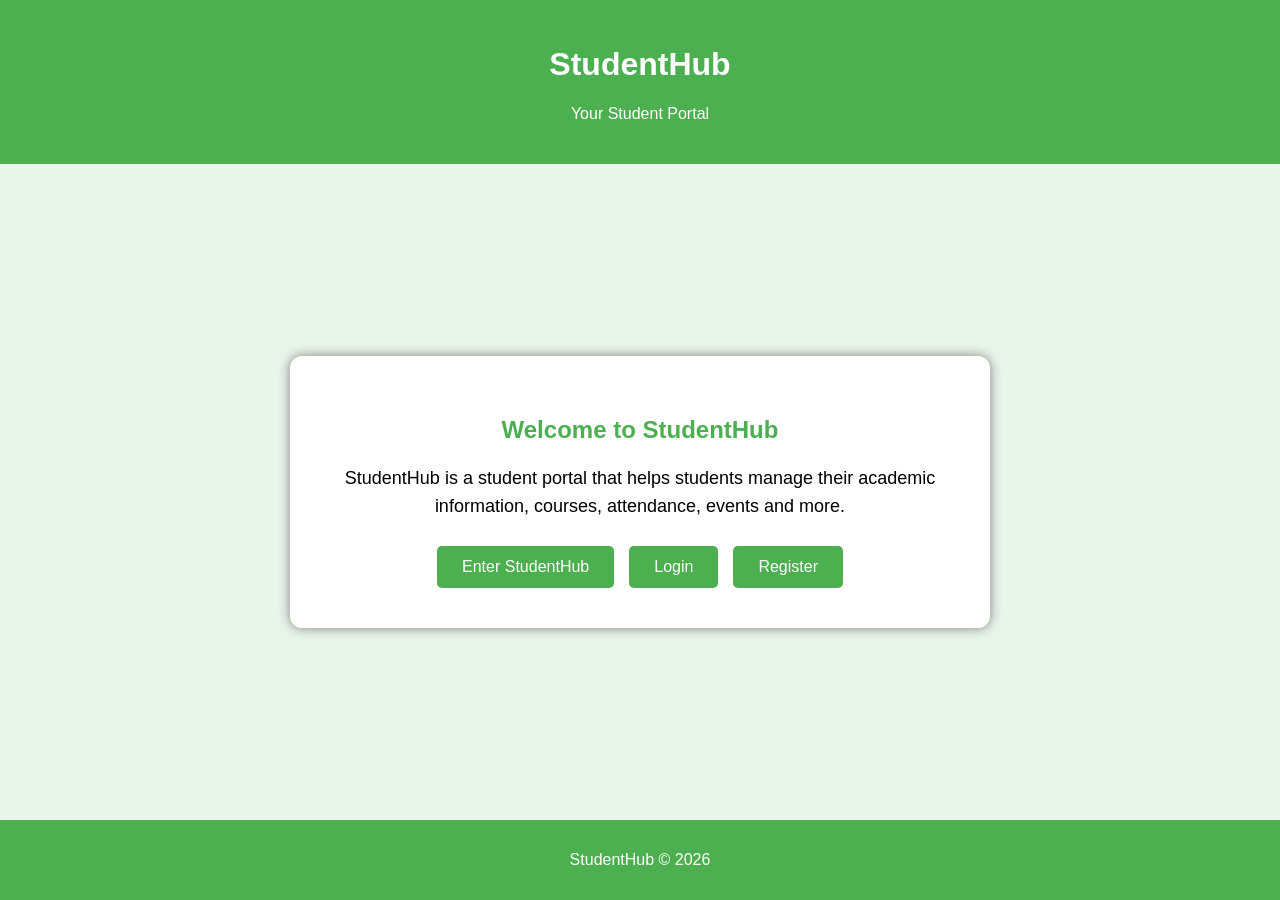
<file: practical-3/index.html>
<!DOCTYPE html>
<html>

<head>
    <title>StudentHub</title>

    <style>
        * {
            box-sizing: border-box;
        }

        body {
            font-family: Arial, sans-serif;
            background-color: #e8f5e9;
            margin: 0;
            min-height: 100vh;

            /* FLEXBOX */
            display: flex;
            flex-direction: column;
        }

        header {
            background-color: #4CAF50;
            color: white;
            text-align: center;
            padding: 25px;
        }

        main {
            flex: 1;

            /* FLEXBOX */
            display: flex;
            justify-content: center;
            align-items: center;
            padding: 30px;
        }

        .welcome-box {
            background-color: white;
            width: 80%;
            max-width: 700px;
            padding: 40px;
            text-align: center;
            border-radius: 12px;
            box-shadow: 0px 0px 12px gray;
        }

        .welcome-box h2 {
            color: #4CAF50;
        }

        .welcome-box p {
            font-size: 18px;
            line-height: 1.6;
        }

        /* FLEXBOX */
        .buttons {
            display: flex;
            justify-content: center;
            gap: 15px;
            flex-wrap: wrap;
            margin-top: 25px;
        }

        .buttons a {
            text-decoration: none;
            background-color: #4CAF50;
            color: white;
            padding: 12px 25px;
            border-radius: 5px;
        }

        .buttons a:hover {
            background-color: #388E3C;
        }

        footer {
            background-color: #4CAF50;
            color: white;
            text-align: center;
            padding: 15px;
        }

        @media (max-width: 600px) {

            .welcome-box {
                width: 95%;
                padding: 25px;
            }

            .buttons {
                flex-direction: column;
            }

            .buttons a {
                width: 100%;
            }
        }
    </style>
</head>

<body>

    <header>
        <h1>StudentHub</h1>
        <p>Your Student Portal</p>
    </header>

    <main>

        <div class="welcome-box">

            <h2>Welcome to StudentHub</h2>

            <p>
                StudentHub is a student portal that helps students
                manage their academic information, courses,
                attendance, events and more.
            </p>

            <div class="buttons">

                <a href="home.html">
                    Enter StudentHub
                </a>

                <a href="login.html">
                    Login
                </a>

                <a href="register.html">
                    Register
                </a>

            </div>

        </div>

    </main>

    <footer>
        <p>StudentHub &copy; 2026</p>
    </footer>

</body>

</html>
</file>
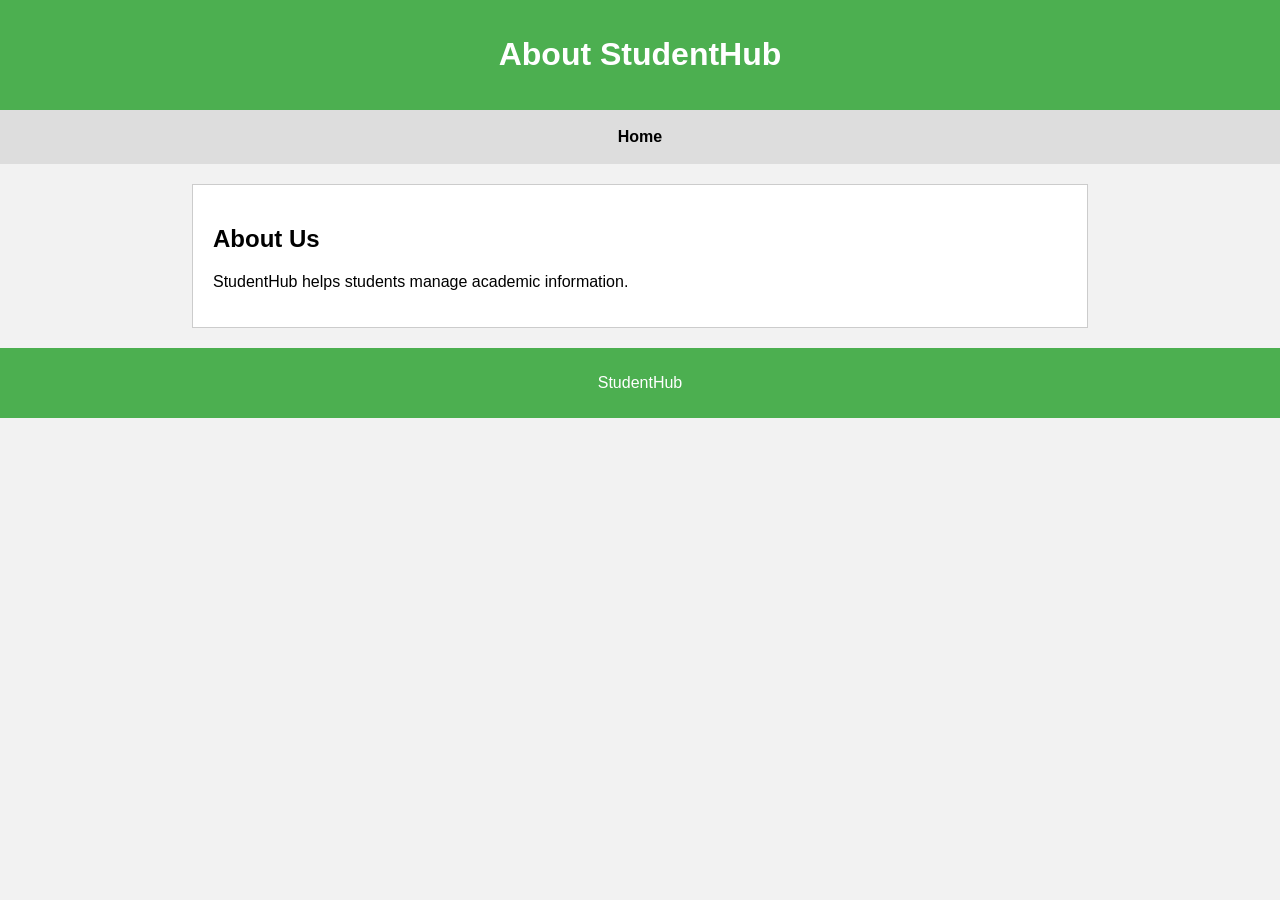
<file: practical-3/about.html>
<!DOCTYPE html>
<html>

<head>
    <title>About</title>

    <style>
        * {
            box-sizing: border-box;
        }

        body {
            font-family: Arial, sans-serif;
            background-color: #f2f2f2;
            margin: 0;
        }

        header {
            background-color: #4CAF50;
            color: white;
            text-align: center;
            padding: 15px;
        }

        /* FLEXBOX */
        nav {
            background-color: #dddddd;
            display: flex;
            justify-content: center;
            align-items: center;
            padding: 10px;
        }

        nav a {
            text-decoration: none;
            color: black;
            font-weight: bold;
            padding: 8px 15px;
        }

        main {
            width: 70%;
            margin: 20px auto;
        }

        article {
            background-color: white;
            padding: 20px;
            border: 1px solid #cccccc;
        }

        footer {
            background-color: #4CAF50;
            color: white;
            text-align: center;
            padding: 10px;
            margin-top: 20px;
        }

        @media (max-width: 600px) {
            main {
                width: 90%;
            }

            nav {
                flex-direction: column;
            }
        }
    </style>
</head>

<body>

    <header>
        <h1>About StudentHub</h1>
    </header>

    <nav>
        <a href="home.html">Home</a>
    </nav>

    <main>
        <article>
            <h2>About Us</h2>
            <p>StudentHub helps students manage academic information.</p>
        </article>
    </main>

    <footer>
        <p>StudentHub</p>
    </footer>

</body>

</html>
</file>
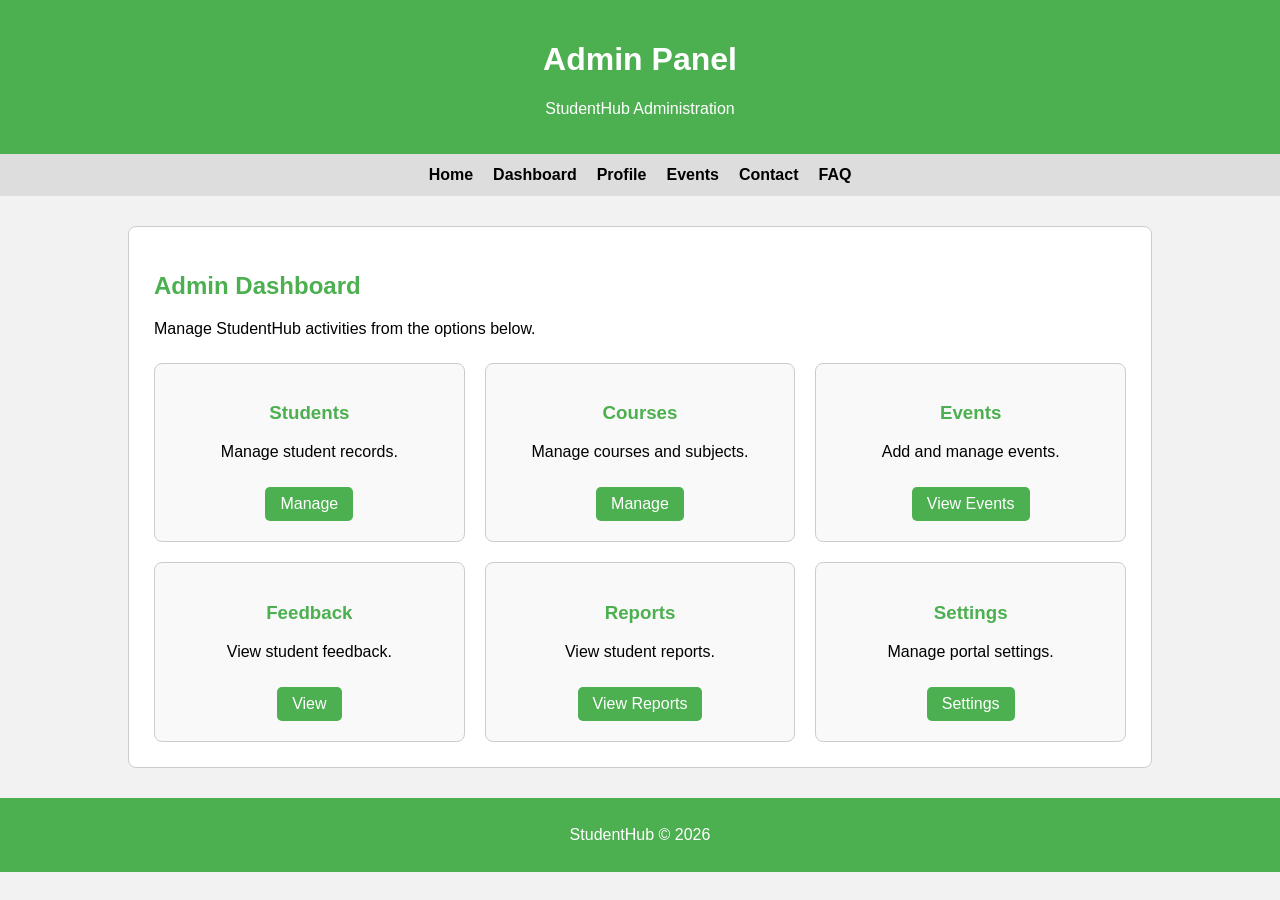
<file: practical-3/admin.html>
<!DOCTYPE html>
<html>

<head>
    <title>Admin - StudentHub</title>

    <style>
        * {
            box-sizing: border-box;
        }

        body {
            font-family: Arial, sans-serif;
            background-color: #f2f2f2;
            margin: 0;
        }

        header {
            background-color: #4CAF50;
            color: white;
            text-align: center;
            padding: 20px;
        }

        /* FLEXBOX */
        nav {
            background-color: #dddddd;
            display: flex;
            justify-content: center;
            align-items: center;
            flex-wrap: wrap;
            gap: 20px;
            padding: 12px;
        }

        nav a {
            text-decoration: none;
            color: black;
            font-weight: bold;
        }

        main {
            width: 80%;
            margin: 30px auto;
        }

        section {
            background-color: white;
            padding: 25px;
            border: 1px solid #cccccc;
            border-radius: 8px;
        }

        h2 {
            color: #4CAF50;
        }

        /* GRID */
        .admin-grid {
            display: grid;
            grid-template-columns: repeat(3, 1fr);
            gap: 20px;
            margin-top: 25px;
        }

        .admin-card {
            background-color: #f9f9f9;
            border: 1px solid #cccccc;
            border-radius: 8px;
            padding: 20px;
            text-align: center;
        }

        .admin-card h3 {
            color: #4CAF50;
        }

        .admin-card a {
            display: inline-block;
            text-decoration: none;
            background-color: #4CAF50;
            color: white;
            padding: 8px 15px;
            border-radius: 5px;
            margin-top: 10px;
        }

        .admin-card a:hover {
            background-color: #388E3C;
        }

        footer {
            background-color: #4CAF50;
            color: white;
            text-align: center;
            padding: 12px;
            margin-top: 30px;
        }

        @media (max-width: 800px) {
            main {
                width: 90%;
            }

            .admin-grid {
                grid-template-columns: repeat(2, 1fr);
            }
        }

        @media (max-width: 500px) {
            .admin-grid {
                grid-template-columns: 1fr;
            }

            nav {
                flex-direction: column;
            }
        }
    </style>
</head>

<body>

    <header>
        <h1>Admin Panel</h1>
        <p>StudentHub Administration</p>
    </header>

    <nav>
        <a href="home.html">Home</a>
        <a href="dashboard.html">Dashboard</a>
        <a href="profile.html">Profile</a>
        <a href="events.html">Events</a>
        <a href="contact.html">Contact</a>
        <a href="faq.html">FAQ</a>
    </nav>

    <main>

        <section>

            <h2>Admin Dashboard</h2>

            <p>Manage StudentHub activities from the options below.</p>

            <div class="admin-grid">

                <div class="admin-card">
                    <h3>Students</h3>
                    <p>Manage student records.</p>
                    <a href="#">Manage</a>
                </div>

                <div class="admin-card">
                    <h3>Courses</h3>
                    <p>Manage courses and subjects.</p>
                    <a href="#">Manage</a>
                </div>

                <div class="admin-card">
                    <h3>Events</h3>
                    <p>Add and manage events.</p>
                    <a href="events.html">View Events</a>
                </div>

                <div class="admin-card">
                    <h3>Feedback</h3>
                    <p>View student feedback.</p>
                    <a href="feedback.html">View</a>
                </div>

                <div class="admin-card">
                    <h3>Reports</h3>
                    <p>View student reports.</p>
                    <a href="#">View Reports</a>
                </div>

                <div class="admin-card">
                    <h3>Settings</h3>
                    <p>Manage portal settings.</p>
                    <a href="#">Settings</a>
                </div>

            </div>

        </section>

    </main>

    <footer>
        <p>StudentHub &copy; 2026</p>
    </footer>

</body>

</html>
</file>
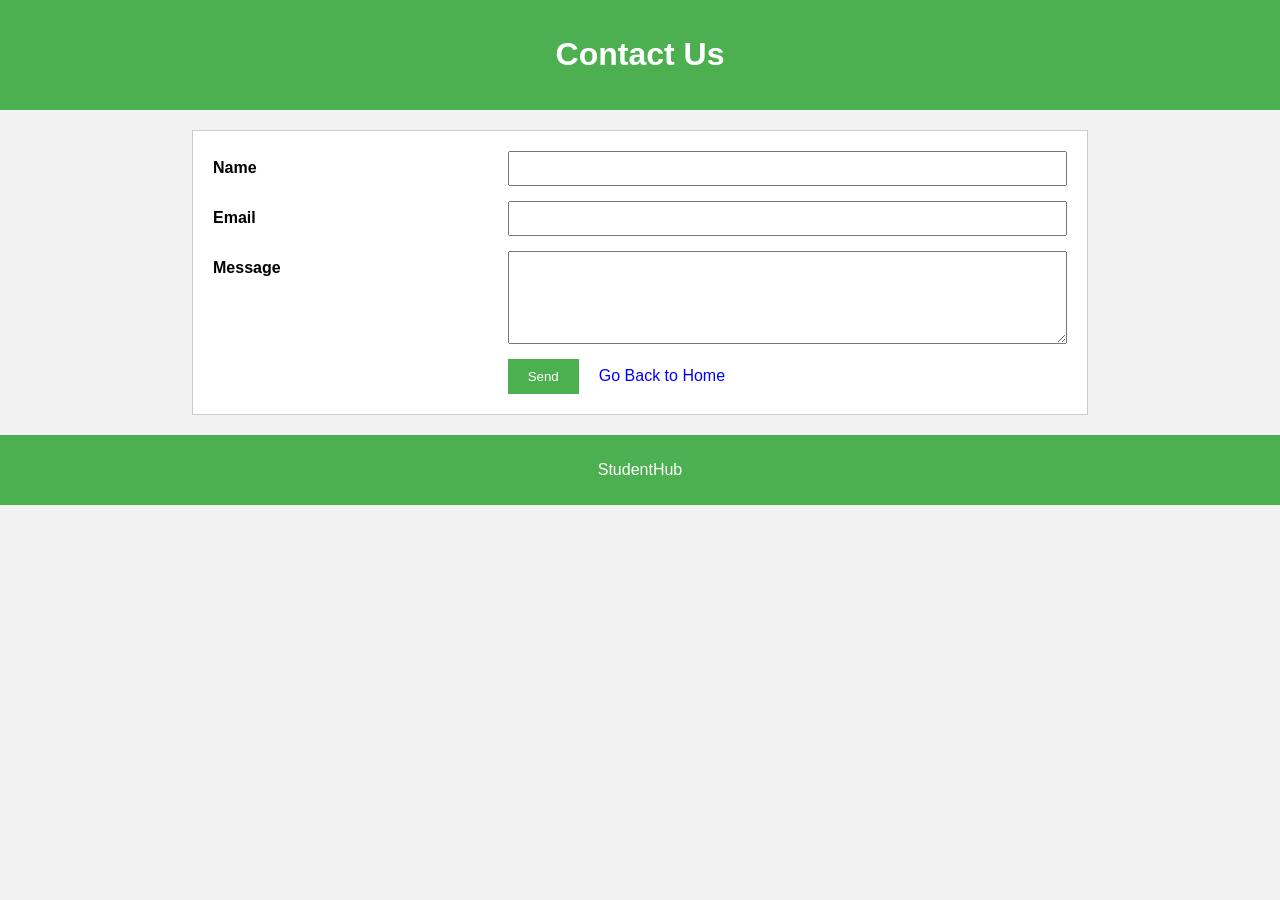
<file: practical-3/contact.html>
<!DOCTYPE html>
<html>

<head>
    <title>Contact</title>

    <style>
        * {
            box-sizing: border-box;
        }

        body {
            font-family: Arial, sans-serif;
            background-color: #f2f2f2;
            margin: 0;
        }

        header {
            background-color: #4CAF50;
            color: white;
            text-align: center;
            padding: 15px;
        }

        main {
            width: 70%;
            margin: 20px auto;
        }

        form {
            background-color: white;
            padding: 20px;
            border: 1px solid #cccccc;

            /* GRID */
            display: grid;
            grid-template-columns: 1fr 2fr;
            gap: 15px;
        }

        label {
            font-weight: bold;
            padding-top: 8px;
        }

        input,
        textarea {
            width: 100%;
            padding: 8px;
        }

        textarea {
            resize: vertical;
        }

        input[type="submit"] {
            width: auto;
            background-color: #4CAF50;
            color: white;
            border: none;
            padding: 10px 20px;
            cursor: pointer;
        }

        .home-link {
            text-decoration: none;
            color: blue;
            margin-left: 10px;
        }

        .form-buttons {
            grid-column: 2;
            
            /* FLEXBOX */
            display: flex;
            align-items: center;
            gap: 10px;
        }

        footer {
            background-color: #4CAF50;
            color: white;
            text-align: center;
            padding: 10px;
            margin-top: 20px;
        }

        @media (max-width: 600px) {

            main {
                width: 90%;
            }

            form {
                grid-template-columns: 1fr;
            }

            .form-buttons {
                grid-column: 1;
            }
        }
    </style>
</head>

<body>

    <header>
        <h1>Contact Us</h1>
    </header>

    <main>

        <form>

            <label>Name</label>
            <input type="text">

            <label>Email</label>
            <input type="email">

            <label>Message</label>
            <textarea rows="5"></textarea>

            <div class="form-buttons">
                <input type="submit" value="Send">
                <a class="home-link" href="home.html">
                    Go Back to Home
                </a>
            </div>

        </form>

    </main>

    <footer>
        <p>StudentHub</p>
    </footer>

</body>

</html>
</file>
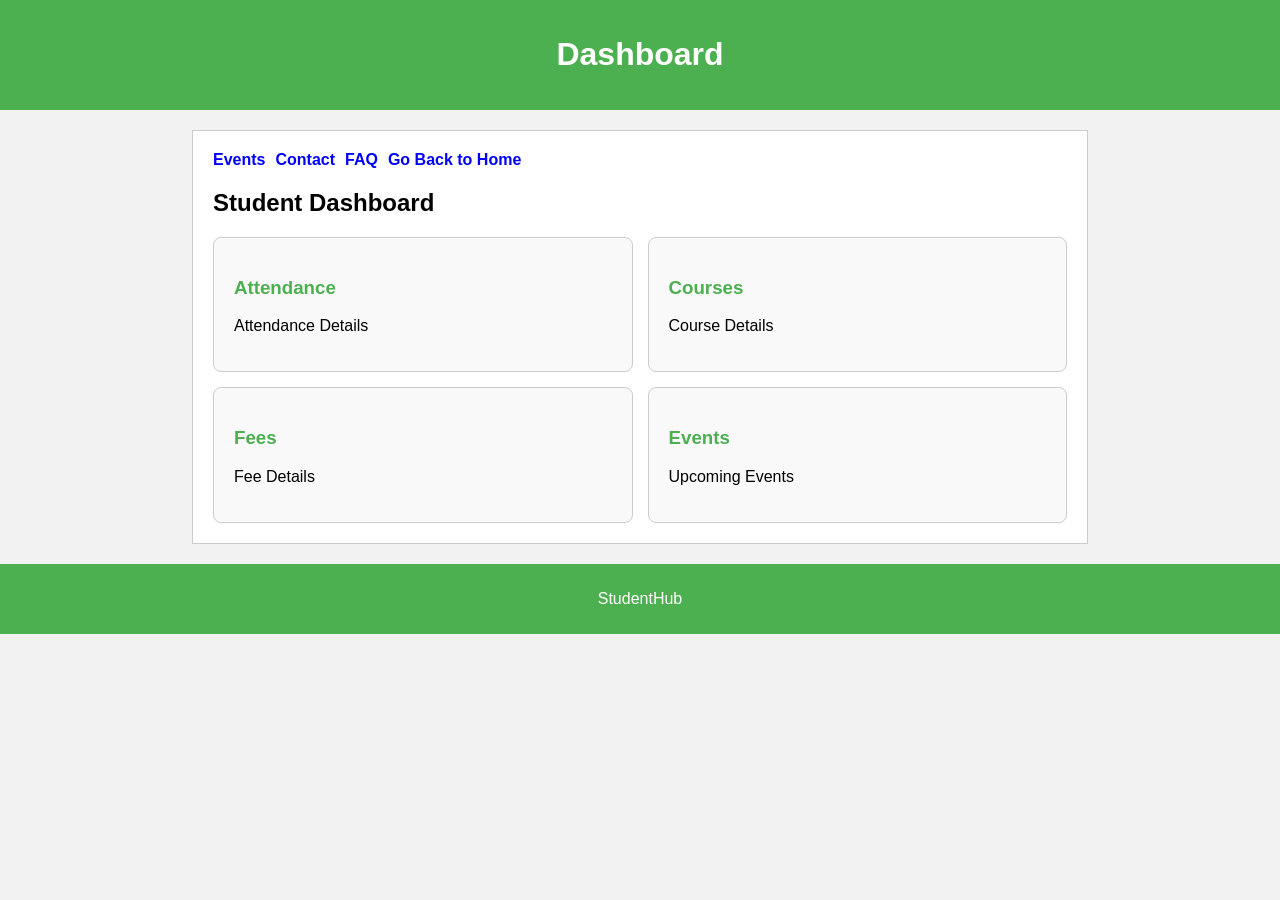
<file: practical-3/dashboard.html>
<!DOCTYPE html>
<html>

<head>
    <title>Dashboard</title>

    <style>
        * {
            box-sizing: border-box;
        }

        body {
            font-family: Arial, sans-serif;
            background-color: #f2f2f2;
            margin: 0;
        }

        header {
            background-color: #4CAF50;
            color: white;
            text-align: center;
            padding: 15px;
        }

        main {
            width: 70%;
            margin: 20px auto;
        }

        section {
            background-color: white;
            padding: 20px;
            border: 1px solid #cccccc;
        }

        /* FLEXBOX */
        .navigation {
            display: flex;
            flex-wrap: wrap;
            gap: 10px;
            margin-bottom: 20px;
        }

        .navigation a {
            text-decoration: none;
            color: blue;
            font-weight: bold;
        }

        /* GRID */
        .dashboard-grid {
            display: grid;
            grid-template-columns: repeat(2, 1fr);
            gap: 15px;
            margin-top: 20px;
        }

        .dashboard-card {
            border: 1px solid #cccccc;
            padding: 20px;
            background-color: #f9f9f9;
            border-radius: 8px;
        }

        .dashboard-card h3 {
            color: #4CAF50;
        }

        footer {
            background-color: #4CAF50;
            color: white;
            text-align: center;
            padding: 10px;
            margin-top: 20px;
        }

        @media (max-width: 600px) {

            main {
                width: 90%;
            }

            .dashboard-grid {
                grid-template-columns: 1fr;
            }
        }
    </style>
</head>

<body>

    <header>
        <h1>Dashboard</h1>
    </header>

    <main>

        <section>

            <div class="navigation">
                <a href="events.html">Events</a>
                <a href="contact.html">Contact</a>
                <a href="faq.html">FAQ</a>
                <a href="home.html">Go Back to Home</a>
            </div>

            <h2>Student Dashboard</h2>

            <div class="dashboard-grid">

                <div class="dashboard-card">
                    <h3>Attendance</h3>
                    <p>Attendance Details</p>
                </div>

                <div class="dashboard-card">
                    <h3>Courses</h3>
                    <p>Course Details</p>
                </div>

                <div class="dashboard-card">
                    <h3>Fees</h3>
                    <p>Fee Details</p>
                </div>

                <div class="dashboard-card">
                    <h3>Events</h3>
                    <p>Upcoming Events</p>
                </div>

            </div>

        </section>

    </main>

    <footer>
        <p>StudentHub</p>
    </footer>

</body>

</html>
</file>
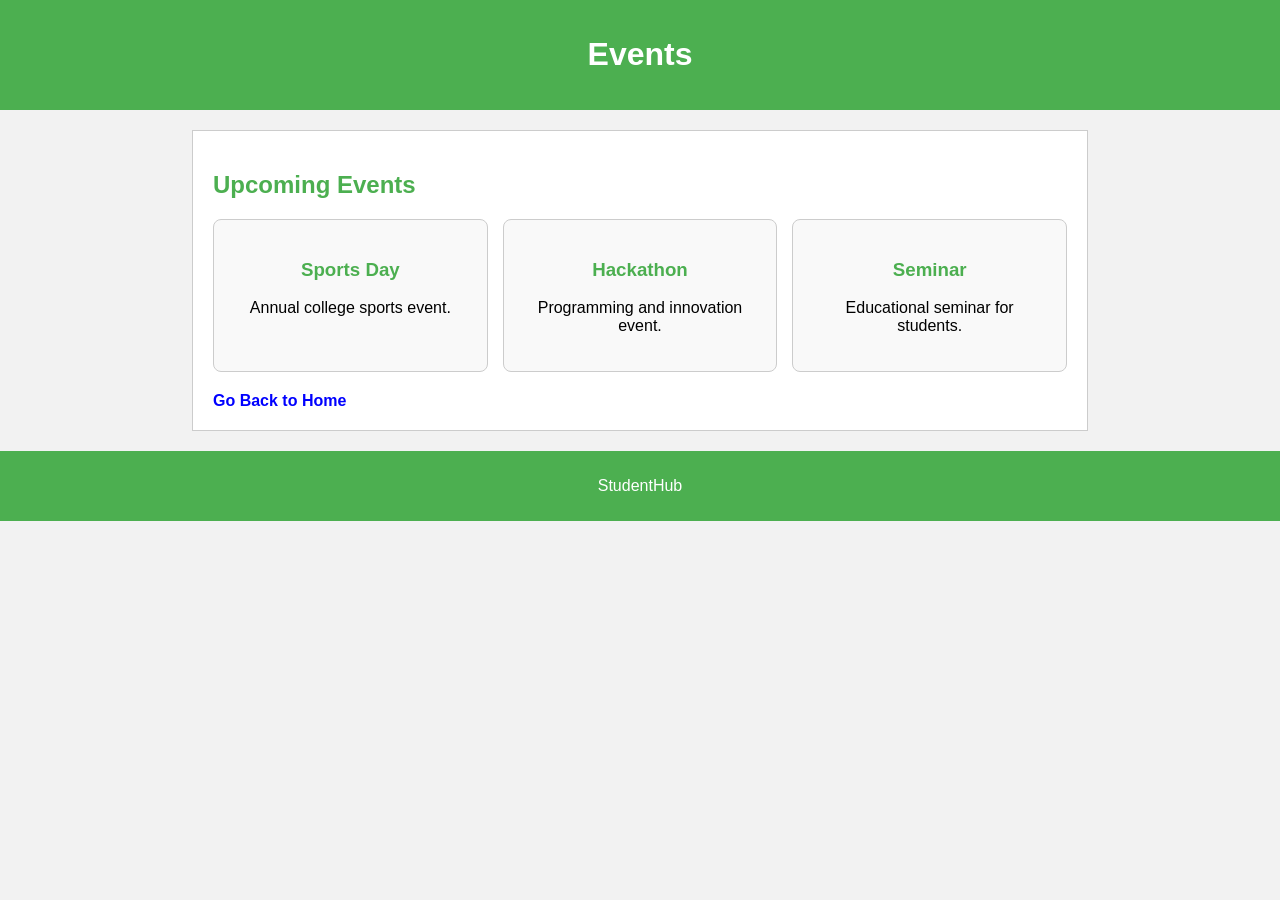
<file: practical-3/events.html>
<!DOCTYPE html>
<html>

<head>
    <title>Events</title>

    <style>
        * {
            box-sizing: border-box;
        }

        body {
            font-family: Arial, sans-serif;
            background-color: #f2f2f2;
            margin: 0;
        }

        header {
            background-color: #4CAF50;
            color: white;
            text-align: center;
            padding: 15px;
        }

        main {
            width: 70%;
            margin: 20px auto;
        }

        section {
            background-color: white;
            padding: 20px;
            border: 1px solid #cccccc;
        }

        h2 {
            color: #4CAF50;
        }

        /* GRID */
        .events-grid {
            display: grid;
            grid-template-columns: repeat(3, 1fr);
            gap: 15px;
            margin-top: 20px;
        }

        .event-card {
            border: 1px solid #cccccc;
            padding: 20px;
            text-align: center;
            border-radius: 8px;
            background-color: #f9f9f9;
        }

        .event-card h3 {
            color: #4CAF50;
        }

        /* FLEXBOX */
        .back-link {
            display: flex;
            justify-content: flex-start;
            margin-top: 20px;
        }

        .back-link a {
            text-decoration: none;
            color: blue;
            font-weight: bold;
        }

        footer {
            background-color: #4CAF50;
            color: white;
            text-align: center;
            padding: 10px;
            margin-top: 20px;
        }

        @media (max-width: 700px) {
            main {
                width: 90%;
            }

            .events-grid {
                grid-template-columns: 1fr;
            }
        }
    </style>
</head>

<body>

    <header>
        <h1>Events</h1>
    </header>

    <main>

        <section>

            <h2>Upcoming Events</h2>

            <div class="events-grid">

                <div class="event-card">
                    <h3>Sports Day</h3>
                    <p>Annual college sports event.</p>
                </div>

                <div class="event-card">
                    <h3>Hackathon</h3>
                    <p>Programming and innovation event.</p>
                </div>

                <div class="event-card">
                    <h3>Seminar</h3>
                    <p>Educational seminar for students.</p>
                </div>

            </div>

            <div class="back-link">
                <a href="home.html">Go Back to Home</a>
            </div>

        </section>

    </main>

    <footer>
        <p>StudentHub</p>
    </footer>

</body>

</html>
</file>
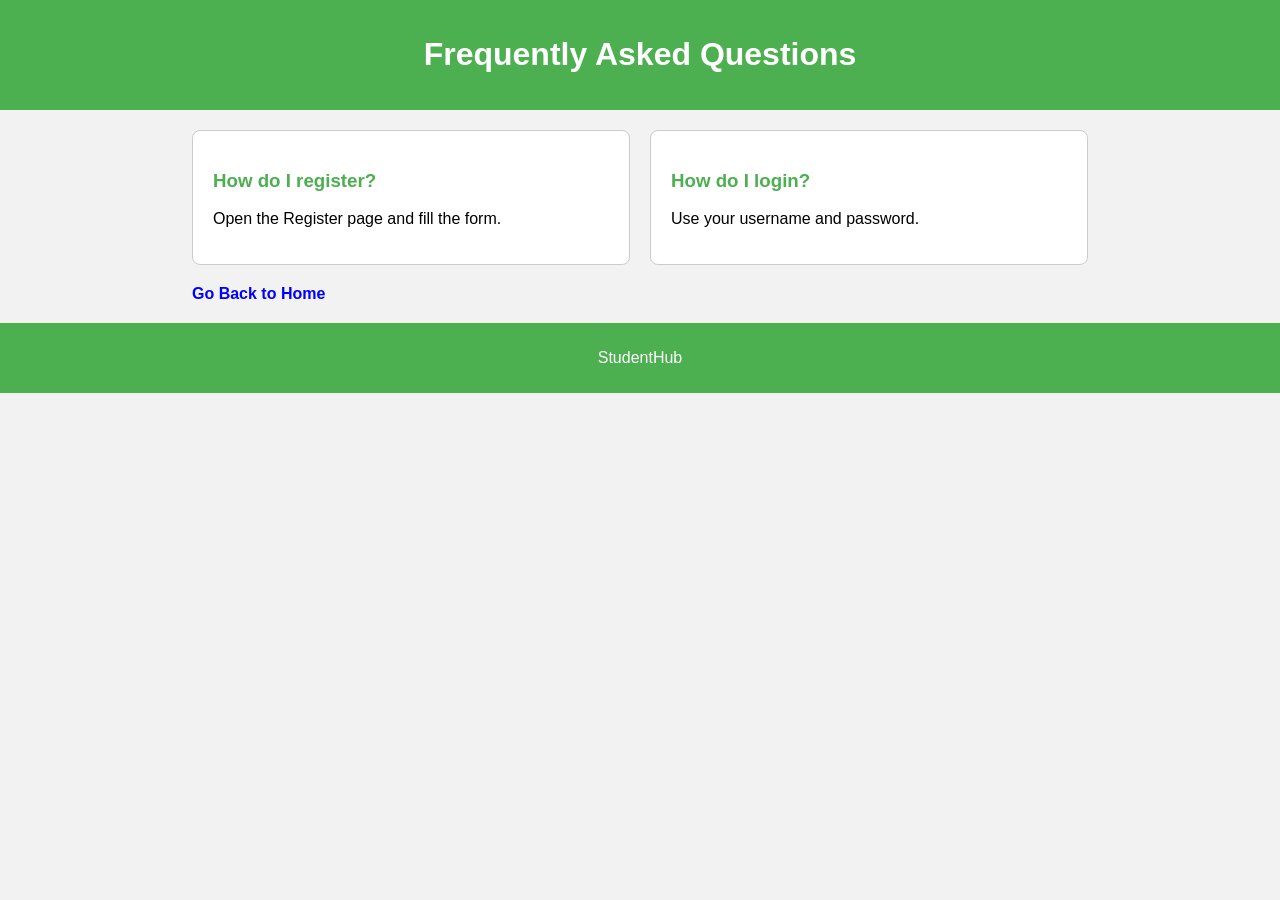
<file: practical-3/faq.html>
<!DOCTYPE html>
<html>

<head>
    <title>FAQ</title>

    <style>
        * {
            box-sizing: border-box;
        }

        body {
            font-family: Arial, sans-serif;
            background-color: #f2f2f2;
            margin: 0;
        }

        header {
            background-color: #4CAF50;
            color: white;
            text-align: center;
            padding: 15px;
        }

        main {
            width: 70%;
            margin: 20px auto;
        }

        /* GRID */
        .faq-grid {
            display: grid;
            grid-template-columns: repeat(2, 1fr);
            gap: 20px;
        }

        .faq-card {
            background-color: white;
            padding: 20px;
            border: 1px solid #cccccc;
            border-radius: 8px;
        }

        h3 {
            color: #4CAF50;
        }

        /* FLEXBOX */
        .back-link {
            display: flex;
            margin-top: 20px;
        }

        .back-link a {
            text-decoration: none;
            color: blue;
            font-weight: bold;
        }

        footer {
            background-color: #4CAF50;
            color: white;
            text-align: center;
            padding: 10px;
            margin-top: 20px;
        }

        @media (max-width: 600px) {

            main {
                width: 90%;
            }

            .faq-grid {
                grid-template-columns: 1fr;
            }
        }
    </style>
</head>

<body>

    <header>
        <h1>Frequently Asked Questions</h1>
    </header>

    <main>

        <div class="faq-grid">

            <div class="faq-card">
                <h3>How do I register?</h3>
                <p>
                    Open the Register page and fill the form.
                </p>
            </div>

            <div class="faq-card">
                <h3>How do I login?</h3>
                <p>
                    Use your username and password.
                </p>
            </div>

        </div>

        <div class="back-link">
            <a href="home.html">Go Back to Home</a>
        </div>

    </main>

    <footer>
        <p>StudentHub</p>
    </footer>

</body>

</html>
</file>
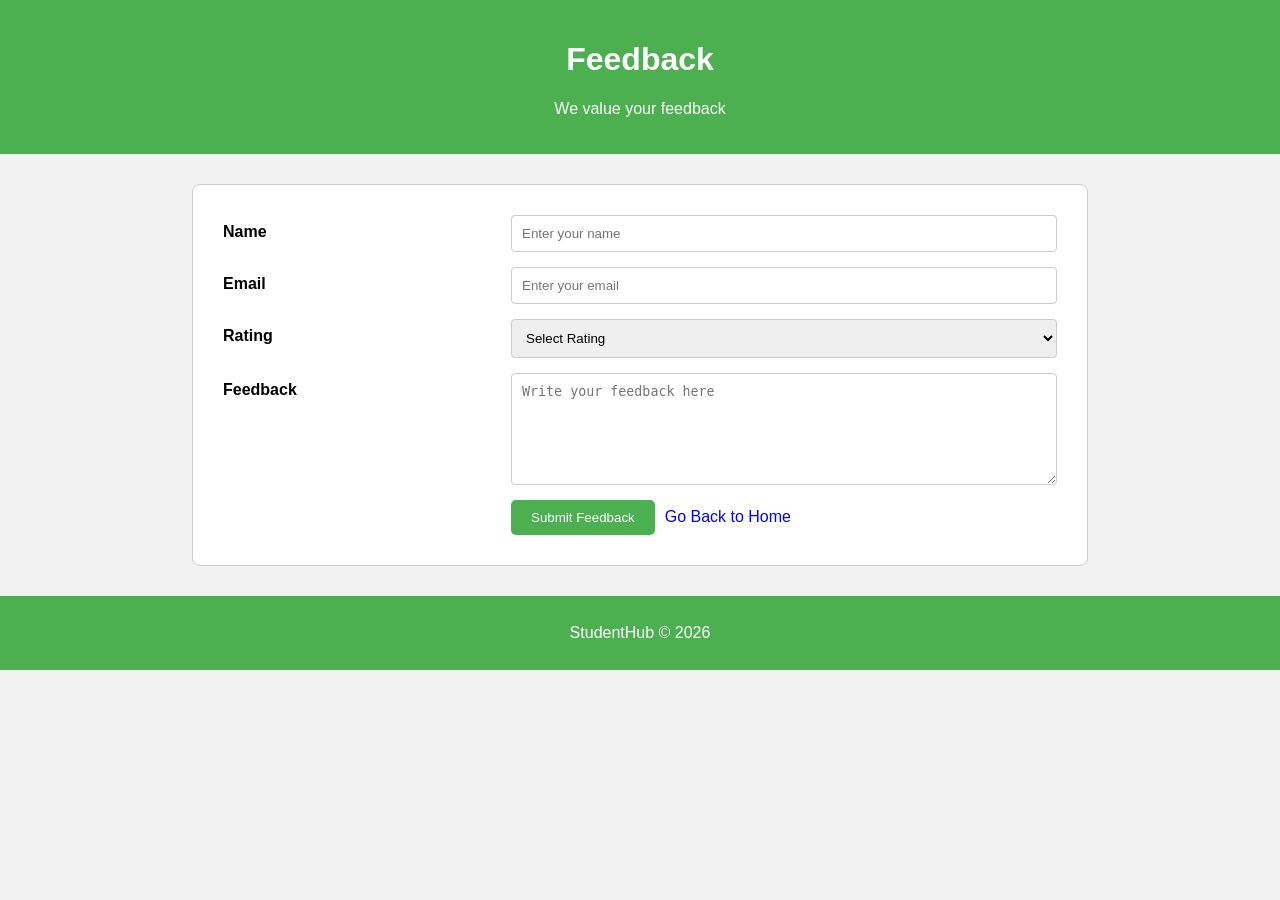
<file: practical-3/feedback.html>
<!DOCTYPE html>
<html>

<head>
    <title>Feedback - StudentHub</title>

    <style>
        * {
            box-sizing: border-box;
        }

        body {
            font-family: Arial, sans-serif;
            background-color: #f2f2f2;
            margin: 0;
        }

        header {
            background-color: #4CAF50;
            color: white;
            text-align: center;
            padding: 20px;
        }

        main {
            width: 70%;
            margin: 30px auto;
        }

        /* GRID */
        form {
            background-color: white;
            padding: 30px;
            border: 1px solid #cccccc;
            border-radius: 8px;

            display: grid;
            grid-template-columns: 1fr 2fr;
            gap: 15px;
        }

        label {
            font-weight: bold;
            padding-top: 8px;
        }

        input,
        textarea,
        select {
            width: 100%;
            padding: 10px;
            border: 1px solid #cccccc;
            border-radius: 4px;
        }

        textarea {
            resize: vertical;
        }

        /* FLEXBOX */
        .buttons {
            grid-column: 2;
            display: flex;
            gap: 10px;
            align-items: center;
        }

        input[type="submit"] {
            width: auto;
            background-color: #4CAF50;
            color: white;
            border: none;
            padding: 10px 20px;
            cursor: pointer;
            border-radius: 5px;
        }

        .buttons a {
            text-decoration: none;
            color: blue;
        }

        footer {
            background-color: #4CAF50;
            color: white;
            text-align: center;
            padding: 12px;
            margin-top: 30px;
        }

        @media (max-width: 600px) {

            main {
                width: 90%;
            }

            form {
                grid-template-columns: 1fr;
            }

            .buttons {
                grid-column: 1;
            }
        }
    </style>
</head>

<body>

    <header>
        <h1>Feedback</h1>
        <p>We value your feedback</p>
    </header>

    <main>

        <form>

            <label>Name</label>
            <input type="text" placeholder="Enter your name">

            <label>Email</label>
            <input type="email" placeholder="Enter your email">

            <label>Rating</label>

            <select>
                <option>Select Rating</option>
                <option>Excellent</option>
                <option>Very Good</option>
                <option>Good</option>
                <option>Average</option>
                <option>Poor</option>
            </select>

            <label>Feedback</label>

            <textarea rows="6"
                placeholder="Write your feedback here"></textarea>

            <div class="buttons">

                <input type="submit" value="Submit Feedback">

                <a href="home.html">
                    Go Back to Home
                </a>

            </div>

        </form>

    </main>

    <footer>
        <p>StudentHub &copy; 2026</p>
    </footer>

</body>

</html>
</file>
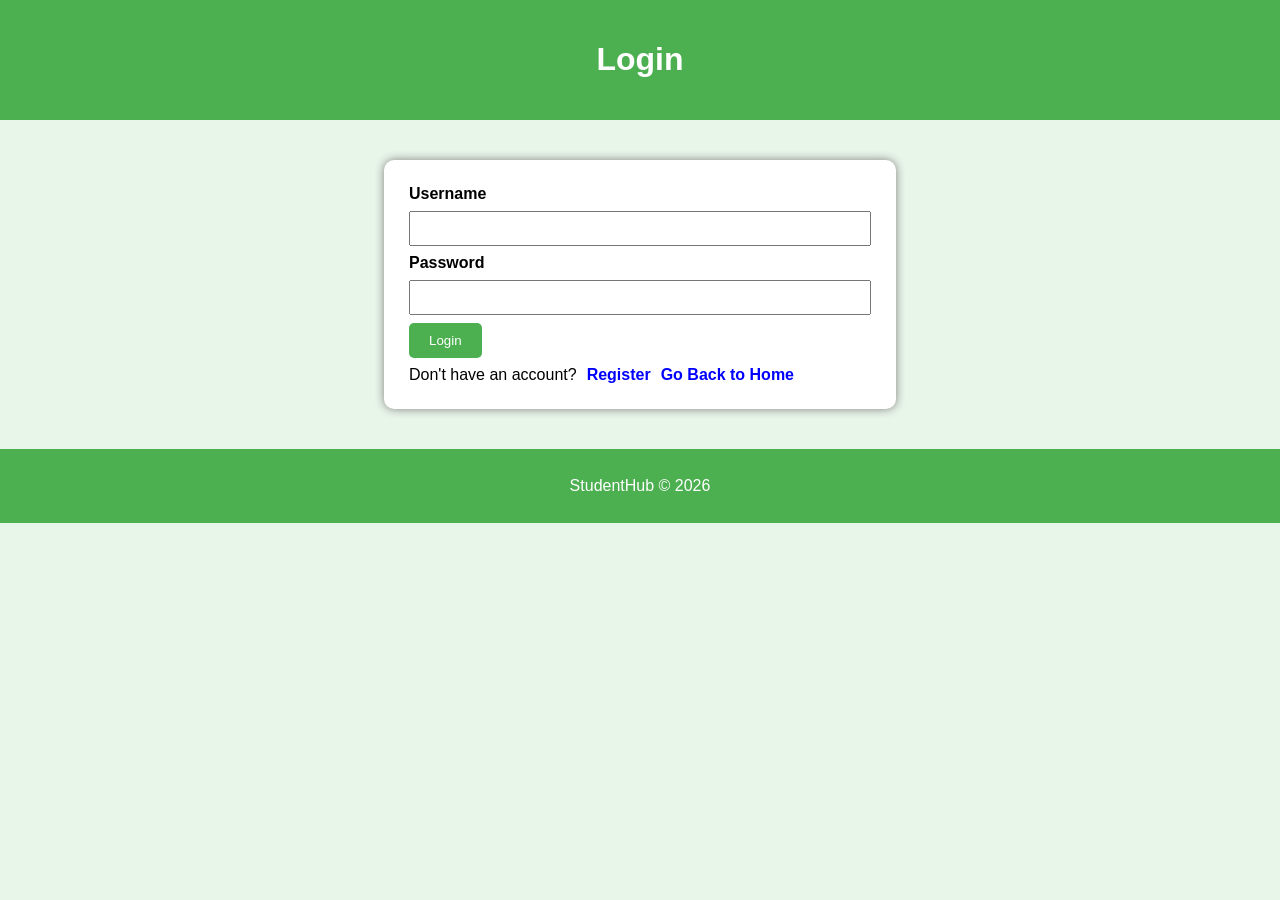
<file: practical-3/login.html>
<!DOCTYPE html>
<html>

<head>
    <title>Login</title>

    <style>
        * {
            box-sizing: border-box;
        }

        body {
            font-family: Arial, sans-serif;
            background-color: #e8f5e9;
            margin: 0;
        }

        header {
            background-color: #4CAF50;
            color: white;
            text-align: center;
            padding: 20px;
        }

        main {
            width: 40%;
            margin: 40px auto;
        }

        form {
            background-color: white;
            padding: 25px;
            border-radius: 10px;
            box-shadow: 0px 0px 10px gray;

            /* GRID */
            display: grid;
            grid-template-columns: 1fr;
            gap: 8px;
        }

        label {
            font-weight: bold;
        }

        input {
            width: 100%;
            padding: 8px;
        }

        input[type="submit"] {
            width: auto;
            background-color: #4CAF50;
            color: white;
            border: none;
            padding: 10px 20px;
            border-radius: 5px;
            cursor: pointer;
            justify-self: start;
        }

        /* FLEXBOX */
        .links {
            display: flex;
            flex-wrap: wrap;
            gap: 10px;
            align-items: center;
        }

        .links a {
            text-decoration: none;
            color: blue;
            font-weight: bold;
        }

        footer {
            background-color: #4CAF50;
            color: white;
            text-align: center;
            padding: 12px;
            margin-top: 30px;
        }

        @media (max-width: 600px) {
            main {
                width: 90%;
            }
        }
    </style>
</head>

<body>

    <header>
        <h1>Login</h1>
    </header>

    <main>

        <form>

            <label>Username</label>
            <input type="text">

            <label>Password</label>
            <input type="password">

            <input type="submit" value="Login">

            <div class="links">
                <span>Don't have an account?</span>
                <a href="register.html">Register</a>
                <a href="home.html">Go Back to Home</a>
            </div>

        </form>

    </main>

    <footer>
        <p>StudentHub &copy; 2026</p>
    </footer>

</body>

</html>
</file>
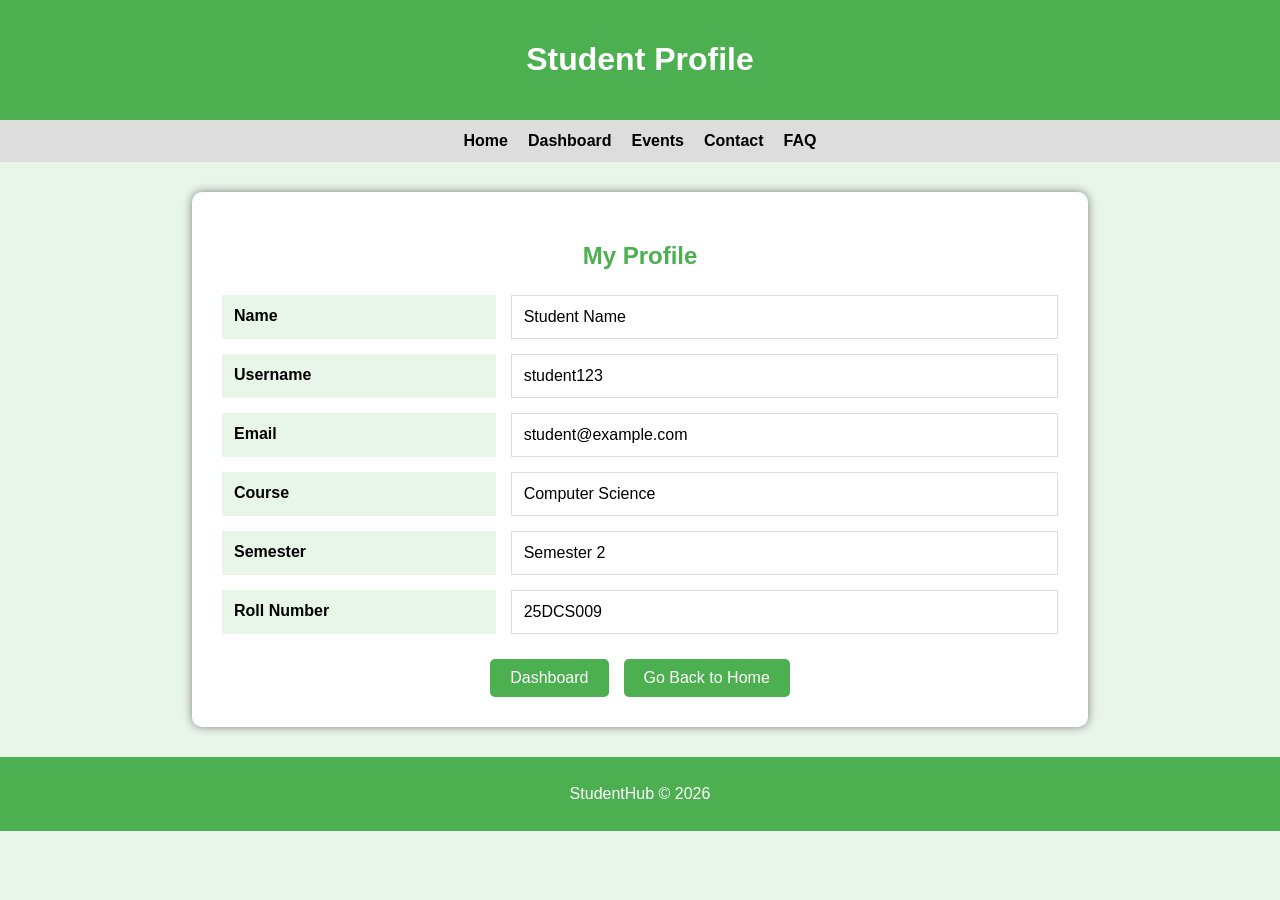
<file: practical-3/profile.html>
<!DOCTYPE html>
<html>

<head>
    <title>Profile - StudentHub</title>

    <style>
        * {
            box-sizing: border-box;
        }

        body {
            font-family: Arial, sans-serif;
            background-color: #e8f5e9;
            margin: 0;
        }

        header {
            background-color: #4CAF50;
            color: white;
            text-align: center;
            padding: 20px;
        }

        /* FLEXBOX */
        nav {
            background-color: #dddddd;
            display: flex;
            justify-content: center;
            align-items: center;
            flex-wrap: wrap;
            gap: 20px;
            padding: 12px;
        }

        nav a {
            text-decoration: none;
            color: black;
            font-weight: bold;
        }

        main {
            width: 70%;
            margin: 30px auto;
        }

        .profile-container {
            background-color: white;
            padding: 30px;
            border-radius: 10px;
            box-shadow: 0px 0px 10px gray;
        }

        .profile-heading {
            text-align: center;
            color: #4CAF50;
            margin-bottom: 25px;
        }

        /* GRID */
        .profile-grid {
            display: grid;
            grid-template-columns: 1fr 2fr;
            gap: 15px;
        }

        .profile-label {
            font-weight: bold;
            padding: 12px;
            background-color: #e8f5e9;
        }

        .profile-value {
            padding: 12px;
            border: 1px solid #dddddd;
        }

        /* FLEXBOX */
        .profile-buttons {
            display: flex;
            justify-content: center;
            gap: 15px;
            margin-top: 25px;
            flex-wrap: wrap;
        }

        .profile-buttons a {
            text-decoration: none;
            background-color: #4CAF50;
            color: white;
            padding: 10px 20px;
            border-radius: 5px;
        }

        .profile-buttons a:hover {
            background-color: #388E3C;
        }

        footer {
            background-color: #4CAF50;
            color: white;
            text-align: center;
            padding: 12px;
            margin-top: 30px;
        }

        @media (max-width: 600px) {

            main {
                width: 90%;
            }

            .profile-grid {
                grid-template-columns: 1fr;
            }

            nav {
                flex-direction: column;
            }
        }
    </style>
</head>

<body>

    <header>
        <h1>Student Profile</h1>
    </header>

    <nav>
        <a href="home.html">Home</a>
        <a href="dashboard.html">Dashboard</a>
        <a href="events.html">Events</a>
        <a href="contact.html">Contact</a>
        <a href="faq.html">FAQ</a>
    </nav>

    <main>

        <div class="profile-container">

            <h2 class="profile-heading">
                My Profile
            </h2>

            <div class="profile-grid">

                <div class="profile-label">Name</div>
                <div class="profile-value">Student Name</div>

                <div class="profile-label">Username</div>
                <div class="profile-value">student123</div>

                <div class="profile-label">Email</div>
                <div class="profile-value">student@example.com</div>

                <div class="profile-label">Course</div>
                <div class="profile-value">Computer Science</div>

                <div class="profile-label">Semester</div>
                <div class="profile-value">Semester 2</div>

                <div class="profile-label">Roll Number</div>
                <div class="profile-value">25DCS009</div>

            </div>

            <div class="profile-buttons">

                <a href="dashboard.html">
                    Dashboard
                </a>

                <a href="home.html">
                    Go Back to Home
                </a>

            </div>

        </div>

    </main>

    <footer>
        <p>StudentHub &copy; 2026</p>
    </footer>

</body>

</html>
</file>
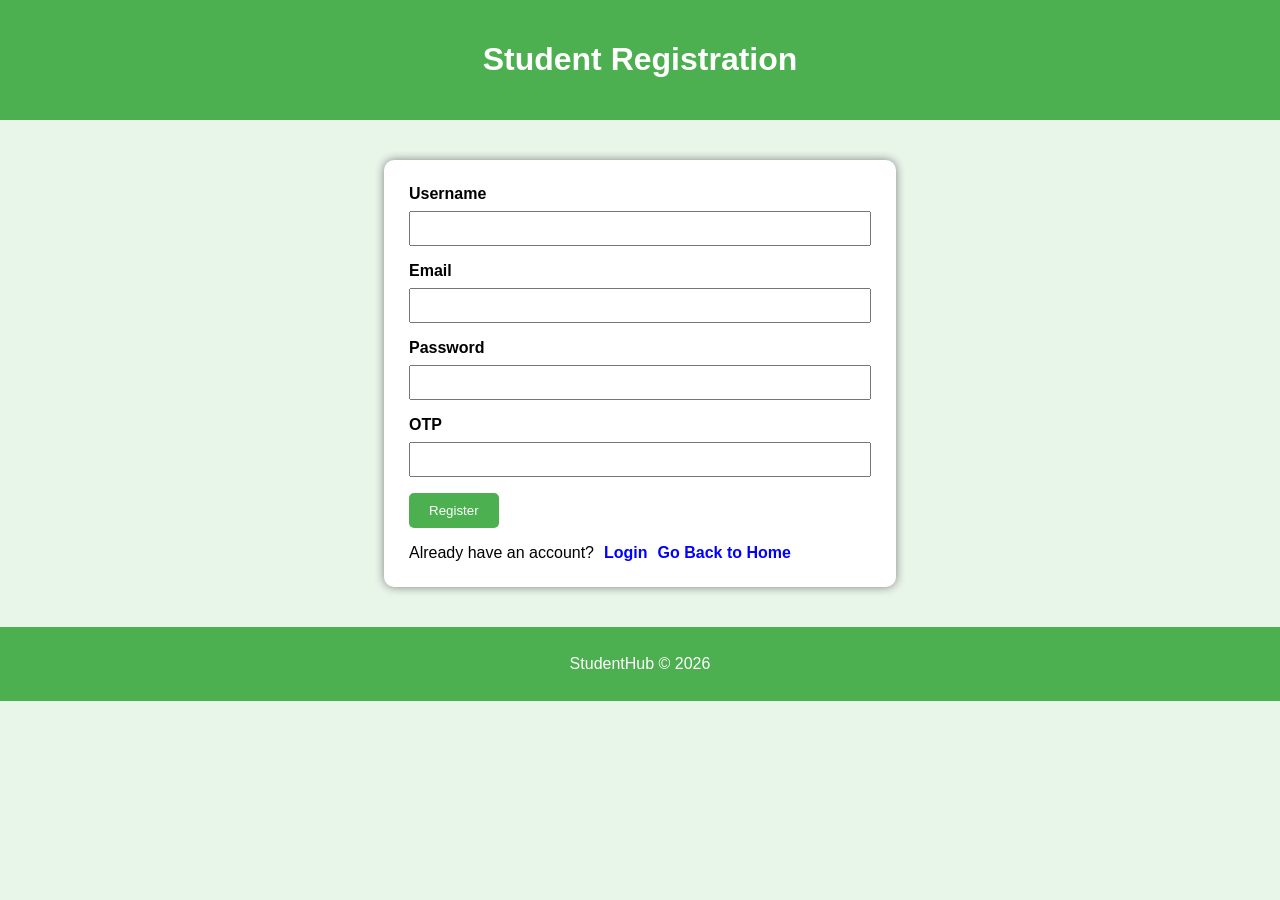
<file: practical-3/register.html>
<!DOCTYPE html>
<html>

<head>
    <title>Register</title>

    <style>
        * {
            box-sizing: border-box;
        }

        body {
            font-family: Arial, sans-serif;
            background-color: #e8f5e9;
            margin: 0;
        }

        header {
            background-color: #4CAF50;
            color: white;
            text-align: center;
            padding: 20px;
        }

        main {
            width: 40%;
            margin: 40px auto;
        }

        form {
            background-color: white;
            padding: 25px;
            border-radius: 10px;
            box-shadow: 0px 0px 10px gray;

            /* GRID */
            display: grid;
            grid-template-columns: 1fr;
            gap: 8px;
        }

        label {
            font-weight: bold;
        }

        input {
            width: 100%;
            padding: 8px;
            margin-bottom: 8px;
        }

        input[type="submit"] {
            width: auto;
            background-color: #4CAF50;
            color: white;
            border: none;
            padding: 10px 20px;
            border-radius: 5px;
            cursor: pointer;
            justify-self: start;
        }

        /* FLEXBOX */
        .links {
            display: flex;
            flex-wrap: wrap;
            gap: 10px;
            align-items: center;
        }

        .links a {
            text-decoration: none;
            color: blue;
            font-weight: bold;
        }

        footer {
            background-color: #4CAF50;
            color: white;
            text-align: center;
            padding: 12px;
            margin-top: 30px;
        }

        @media (max-width: 600px) {
            main {
                width: 90%;
            }
        }
    </style>
</head>

<body>

    <header>
        <h1>Student Registration</h1>
    </header>

    <main>

        <form>

            <label>Username</label>
            <input type="text">

            <label>Email</label>
            <input type="email">

            <label>Password</label>
            <input type="password">

            <label>OTP</label>
            <input type="text">

            <input type="submit" value="Register">

            <div class="links">
                <span>Already have an account?</span>
                <a href="login.html">Login</a>
                <a href="home.html">Go Back to Home</a>
            </div>

        </form>

    </main>

    <footer>
        <p>StudentHub &copy; 2026</p>
    </footer>

</body>

</html>
</file>
